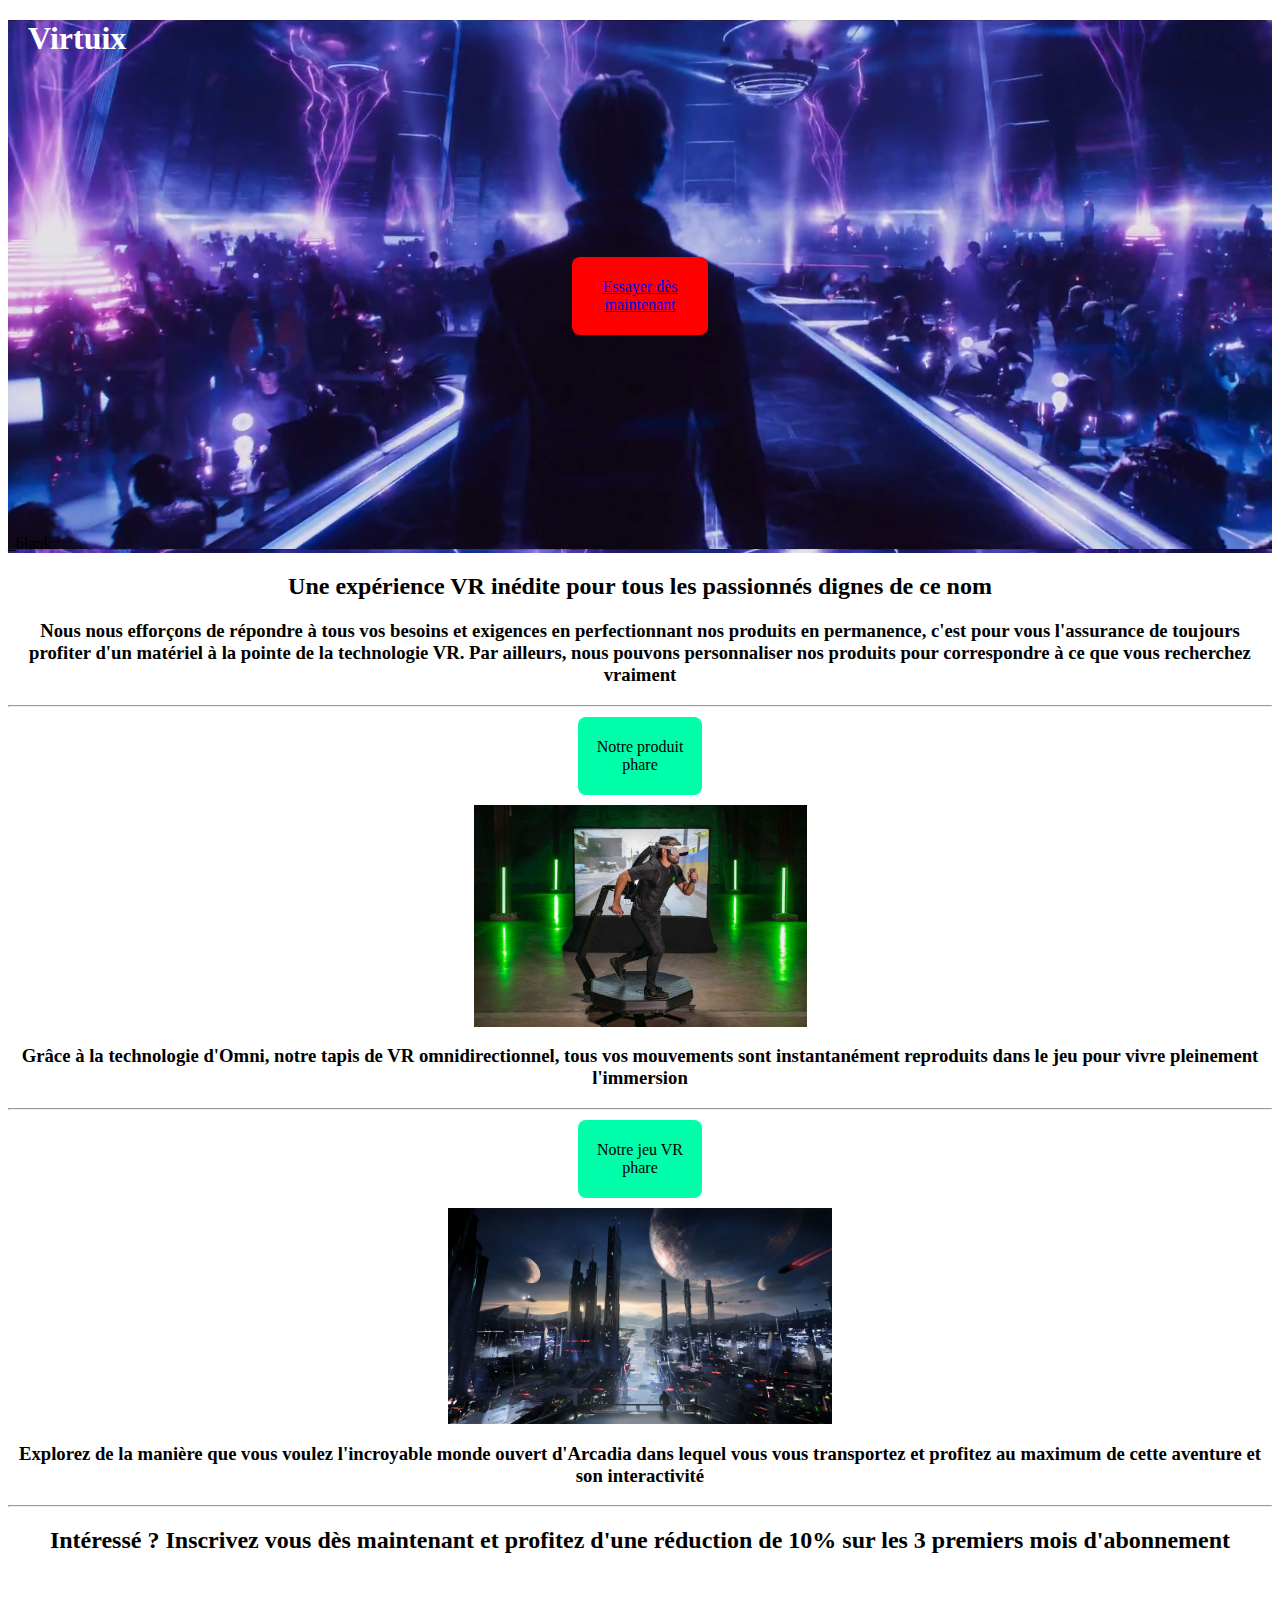
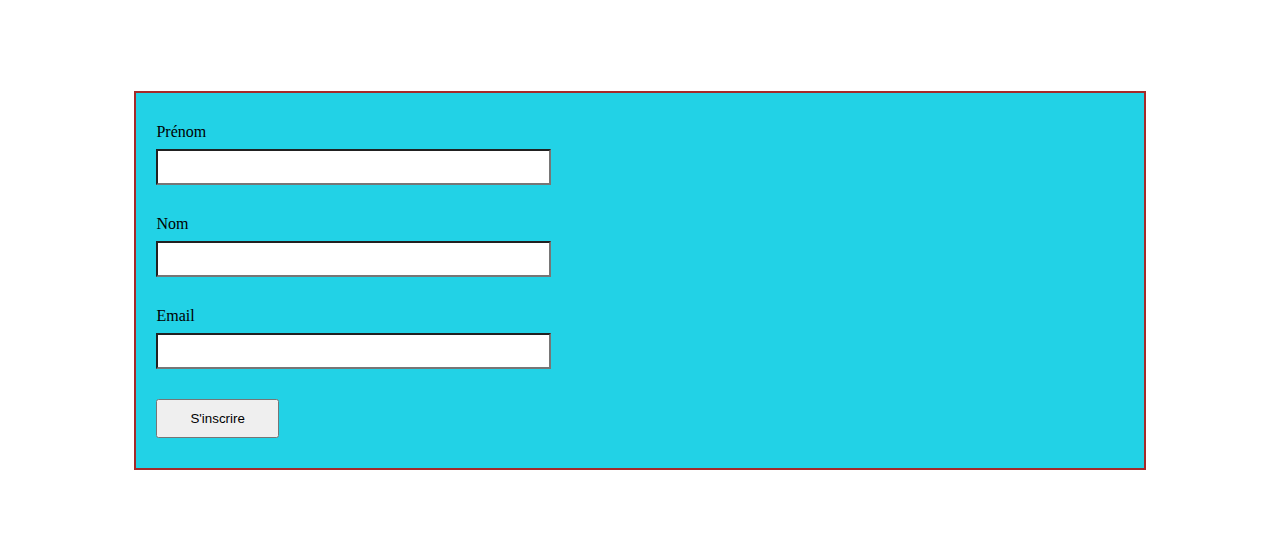
<file: index.html>
<!DOCTYPE html>
<html lang="en">
<head>
    <meta charset="UTF-8">
    <meta http-equiv="X-UA-Compatible" content="IE=edge">
    <meta name="viewport" content="width=device-width, initial-scale=1.0">
    <title>Omni par Virtuix</title>
    <link rel="stylesheet" href="dex.css">
</head>
<body>
    <header>
        <h1>Virtuix</h1>
        <div class="red">
            <p><a href="landingpage.html">Essayer dès maintenant</a></p>
        </div>
        _blank
    </header>

    <div class="texte">
        <h2>Une expérience VR inédite pour tous les passionnés dignes de ce nom</h2>
        <h3>Nous nous efforçons de répondre à tous vos besoins et exigences en perfectionnant
             nos produits en permanence, c'est pour vous l'assurance de toujours profiter d'un
              matériel à la pointe de la technologie VR. Par ailleurs, nous pouvons personnaliser
               nos produits pour correspondre à ce que vous recherchez vraiment</h3>
    </div>
    <hr>

    <div class="green">
        <p>Notre produit phare</p>
    </div>
    <div class="image">
        <img src="img/pub.jpg" alt="Virtuix" width="333px" height="222px">
    </div>

    <div class="texte">
        <h3>Grâce à la technologie d'Omni, notre tapis de VR omnidirectionnel, tous vos mouvements
             sont instantanément reproduits dans le jeu pour vivre pleinement l'immersion</h3>
    </div>
    <hr>

    <div class="green">
        <p>Notre jeu VR phare</p>
    </div>
    <div class="image">
        <img src="img/jeuvr.jpg" alt="jeu" width="384px" height="216px">
    </div>

    <div class="texte">
        <h3>Explorez de la manière que vous voulez l'incroyable monde ouvert d'Arcadia dans lequel
             vous vous transportez et profitez au maximum de cette aventure et son interactivité</h3>
    </div>
    <hr>

    <div class="texte">
        <h2>Intéressé ? Inscrivez vous dès maintenant et profitez d'une réduction de 10% sur les 3 premiers mois d'abonnement</h2>
    </div>

    <footer>
        <h1>Formulaire d'inscription</h1>
    
        <div class="message-error">
            <ul></ul>
        </div>
        <div class="message-success">
            Formulaire envoyé !
        </div>
    
        <form action="" method="post">
    
            <div>
                <label for="prénom" class="case">Prénom</label>
                <input type="text" name="prénom" id="prénom">
            </div>
            <div>
                <label for="nom" class="case">Nom</label>
                <input type="text" name="nom" id="nom">
            </div>
            <div>
                <label for="email" class="case">Email</label>
                <input type="email" name="email" id="email">
            </div>
            
            <button type="submit">S'inscrire</button>
        </form>
        
    </footer>
    <script src="formulaire.js"></script>
    
</body>
</html>
</file>
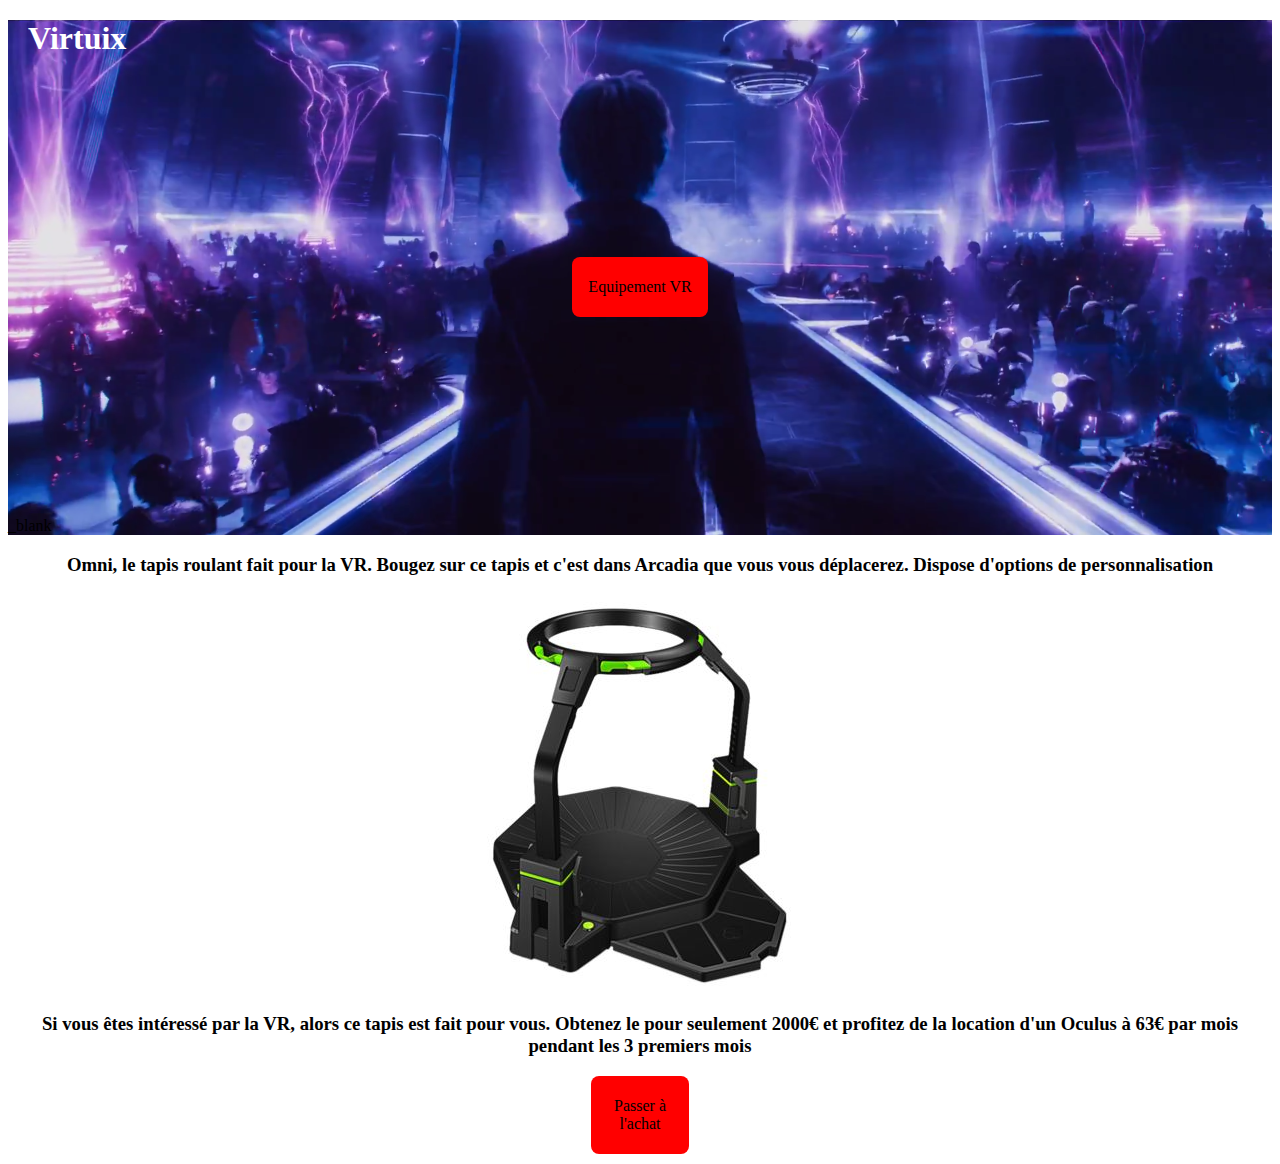
<file: landingpage.html>
<!DOCTYPE html>
<html lang="en">
<head>
    <meta charset="UTF-8">
    <meta http-equiv="X-UA-Compatible" content="IE=edge">
    <meta name="viewport" content="width=device-width, initial-scale=1.0">
    <title>Omni par Virtuix</title>
    <link rel="stylesheet" href="dex.css">
</head>
<body>
    <header>
        <h1>Virtuix</h1>
        <div class="red">
            <p>Equipement VR</p>
        </div>
        _blank
    </header>

    <div class="texte">
        <h3>Omni, le tapis roulant fait pour la VR. Bougez sur ce tapis et c'est dans
             Arcadia que vous vous déplacerez. Dispose d'options de personnalisation</h3>
    </div>
    <div class="image">
        <img src="img/virtuix.jpg" alt="Virtuix">
    </div>
    <div class="texte">
        <h3>Si vous êtes intéressé par la VR, alors ce tapis est fait pour vous.
             Obtenez le pour seulement 2000€ et profitez de la location d'un Oculus
              à 63€ par mois pendant les 3 premiers mois</h3>
    </div>

    <div class="red2">
        <p>Passer à l'achat</p>
    </div>
    
</body>
</html>
</file>
<file: dex.css>
div.red {
    background-color: red;
    justify-content: center;
    text-align: center;
    margin: 10px auto;
    width: 10%;
    padding: 5px;
    border-radius: 8px;
    margin-top: 200px;
    margin-bottom: 200px;
}

div.red2 {
    background-color: red;
    justify-content: center;
    text-align: center;
    margin: 10px auto;
    width: 7%;
    padding: 5px;
    border-radius: 8px;
}

h1 {
    color: white;
    margin: 20px;
}

header {
    background-image: url(img/intro.png);
    width: 100%;
}

div.texte {
    text-align: center;
}

div.green {
    background-color: rgb(0, 255, 170);
    justify-content: center;
    text-align: center;
    margin: 10px auto;
    width: 9%;
    padding: 5px;
    border-radius: 8px;
}

div.image {
    justify-content: center;
    display: flex;
}



footer {
    width: 80%;
    margin: 80px auto;
}
  
form {
    border: 2px solid brown;
    background-color: rgb(34, 210, 230);
}
  
form div {
    margin: 30px 20px;
}
  
.case {
    display: block;
    margin-bottom: 8px;
}
  
input {
    height: 30px;
    width: 40%;
    background-color: white;
}
  
button {
    margin-left: 20px;
    margin-bottom: 30px;
    padding: 10px 32px;
    cursor: pointer;
}
  
.message-error {
    border: 1px solid black;
    color: white;
    background-color: rgb(233, 36, 36);
    padding: 16px 32px;
    margin-bottom: 20px;
    display: none;
}
  
.message-success {
    border: 1px solid black;
    color: white;
    background-color: rgb(42, 165, 89);
    padding: 16px 32px;
    margin-bottom: 20px;
    display: none;  
}
  
.success {
    border: 4px solid rgb(81, 150, 2);
    background-color: rgba(65, 116, 8, 0.4);
}
  
.message-error.visible, .message-success.visible {
    display: block;
}
</file>
